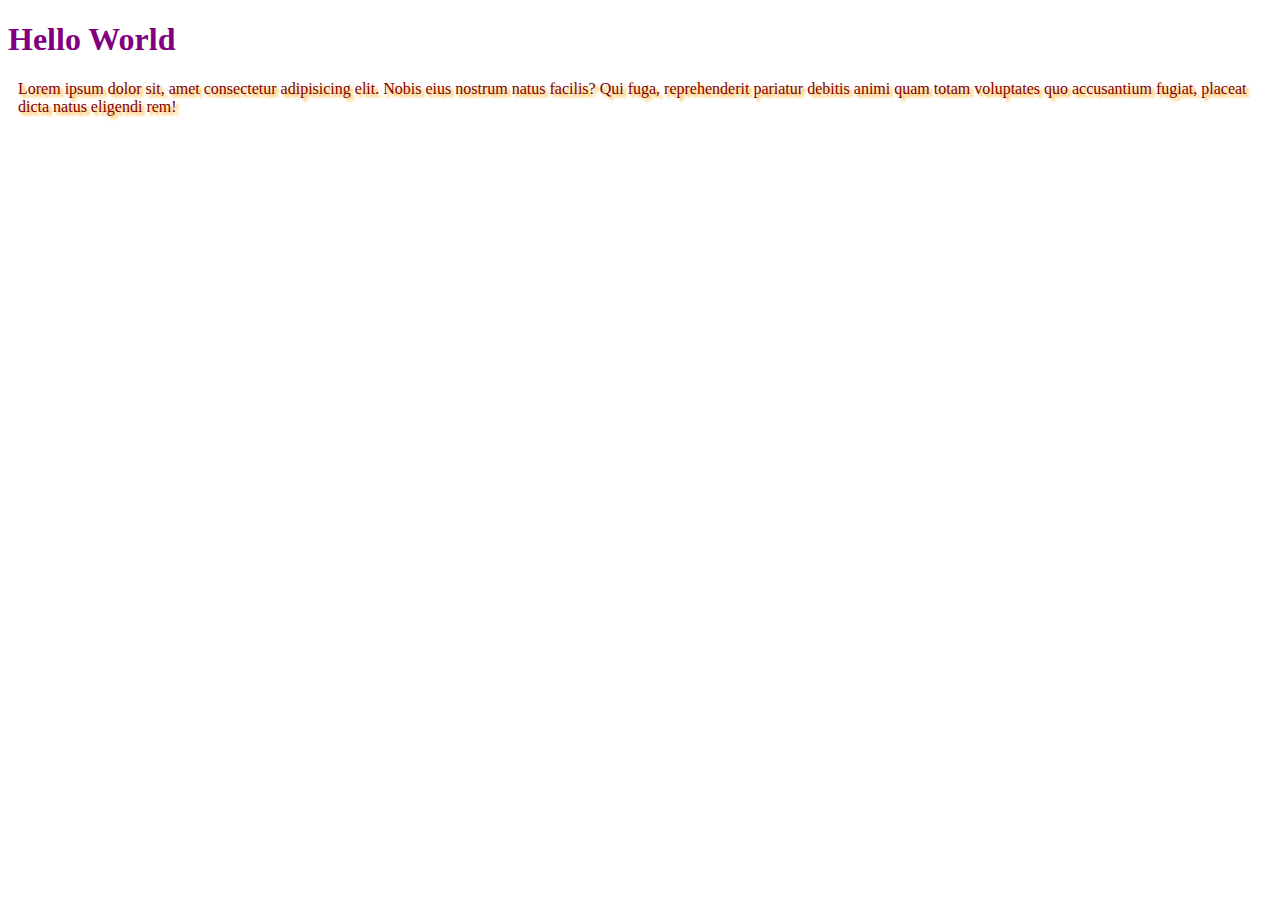
<file: index.html>
<!DOCTYPE html>
<html lang="en">
    <head>
        <meta charset="UTF-8">
        <meta name="viewport" content="width=device-width, initial-scale=1.0">
        <title>Document</title>
        <link rel="stylesheet" href="style.css">
    </head>
    <body>
        <h1>Hello World</h1>
        <p>Lorem ipsum dolor sit, amet consectetur adipisicing elit. Nobis eius nostrum natus facilis? Qui fuga, reprehenderit pariatur debitis animi quam totam voluptates quo accusantium fugiat, placeat dicta natus eligendi rem!</p>
    </body>
</html>
</file>
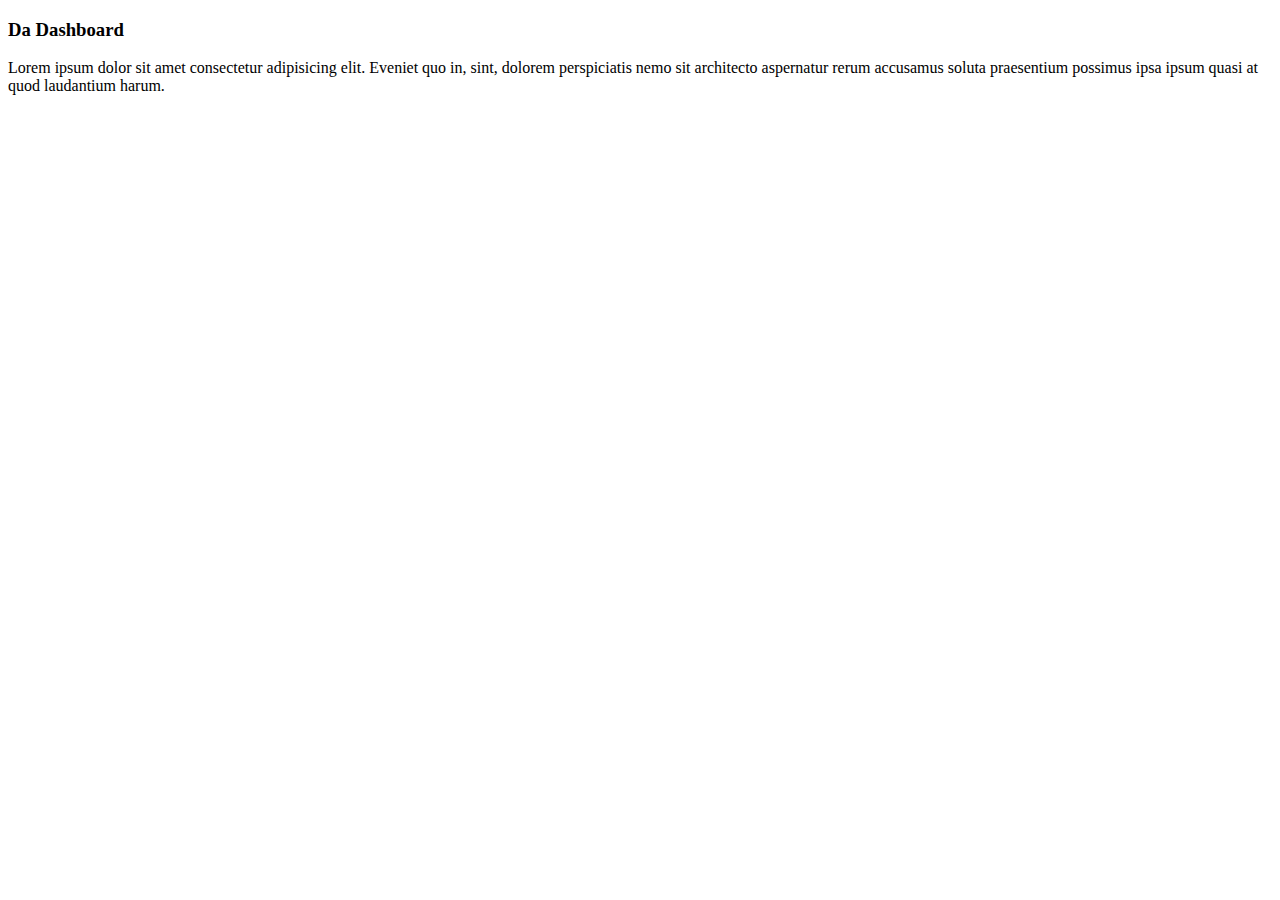
<file: dash.html>
<!DOCTYPE html>
<html lang="en">
<head>
    <meta charset="UTF-8">
    <meta name="viewport" content="width=device-width, initial-scale=1.0">
    <title>Document</title>
</head>
<body>
    <h3>Da Dashboard</h3>
    <p>Lorem ipsum dolor sit amet consectetur adipisicing elit. Eveniet quo in, sint, dolorem perspiciatis nemo sit architecto aspernatur rerum accusamus soluta praesentium possimus ipsa ipsum quasi at quod laudantium harum.</p>
</body>
</html>
</file>
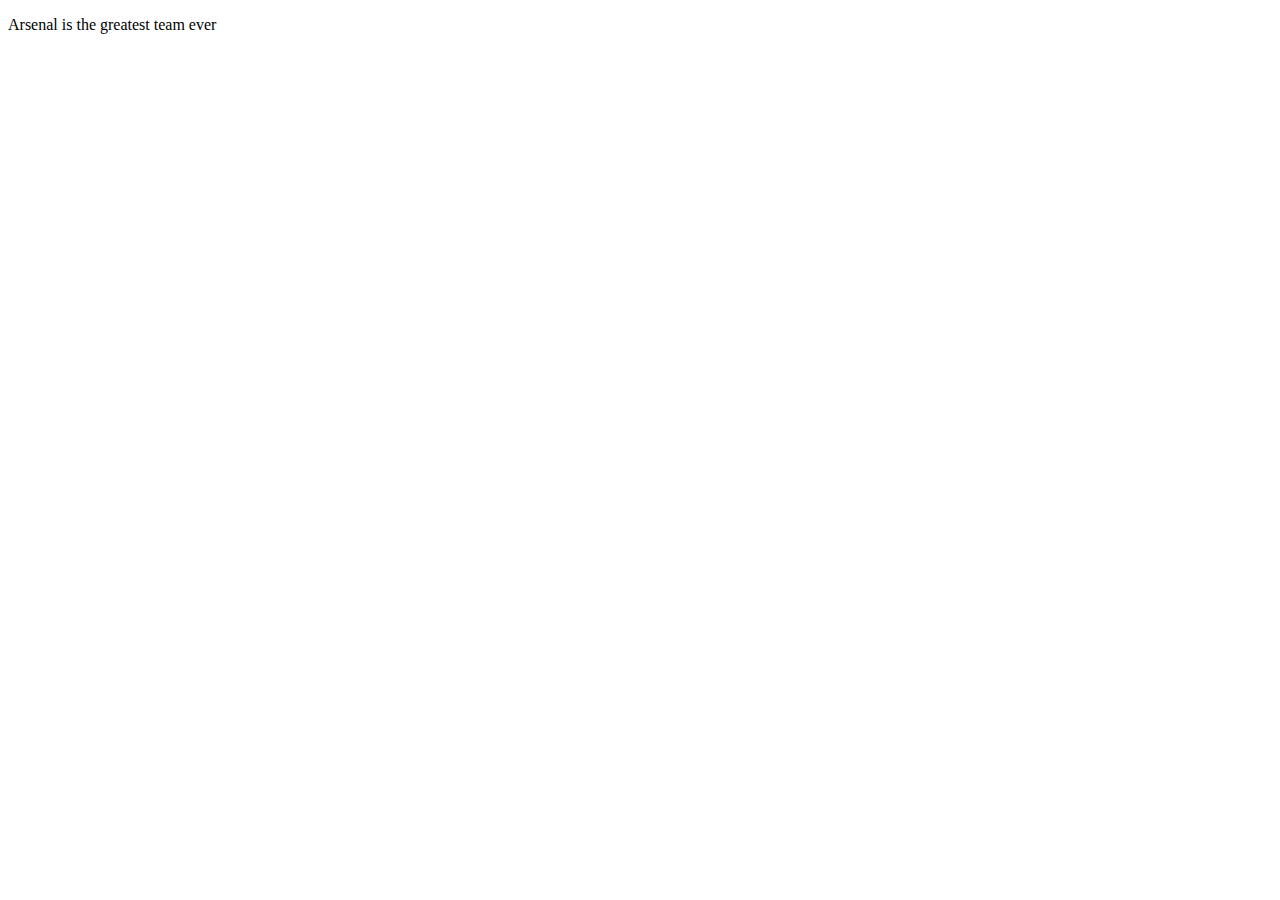
<file: faqs.html>
<!DOCTYPE html>
<html lang="en">
<head>
    <meta charset="UTF-8">
    <meta name="viewport" content="width=device-width, initial-scale=1.0">
    <title>Document</title>
</head>
<body>
    <p>Arsenal is the greatest team ever</p>
</body>
</html>
</file>
<file: style.css>
h1 {
    color: purple;
}
p {
    color: maroon;
    margin: 10px;
    text-shadow: 3px 3px 3px orange;
}
</file>
